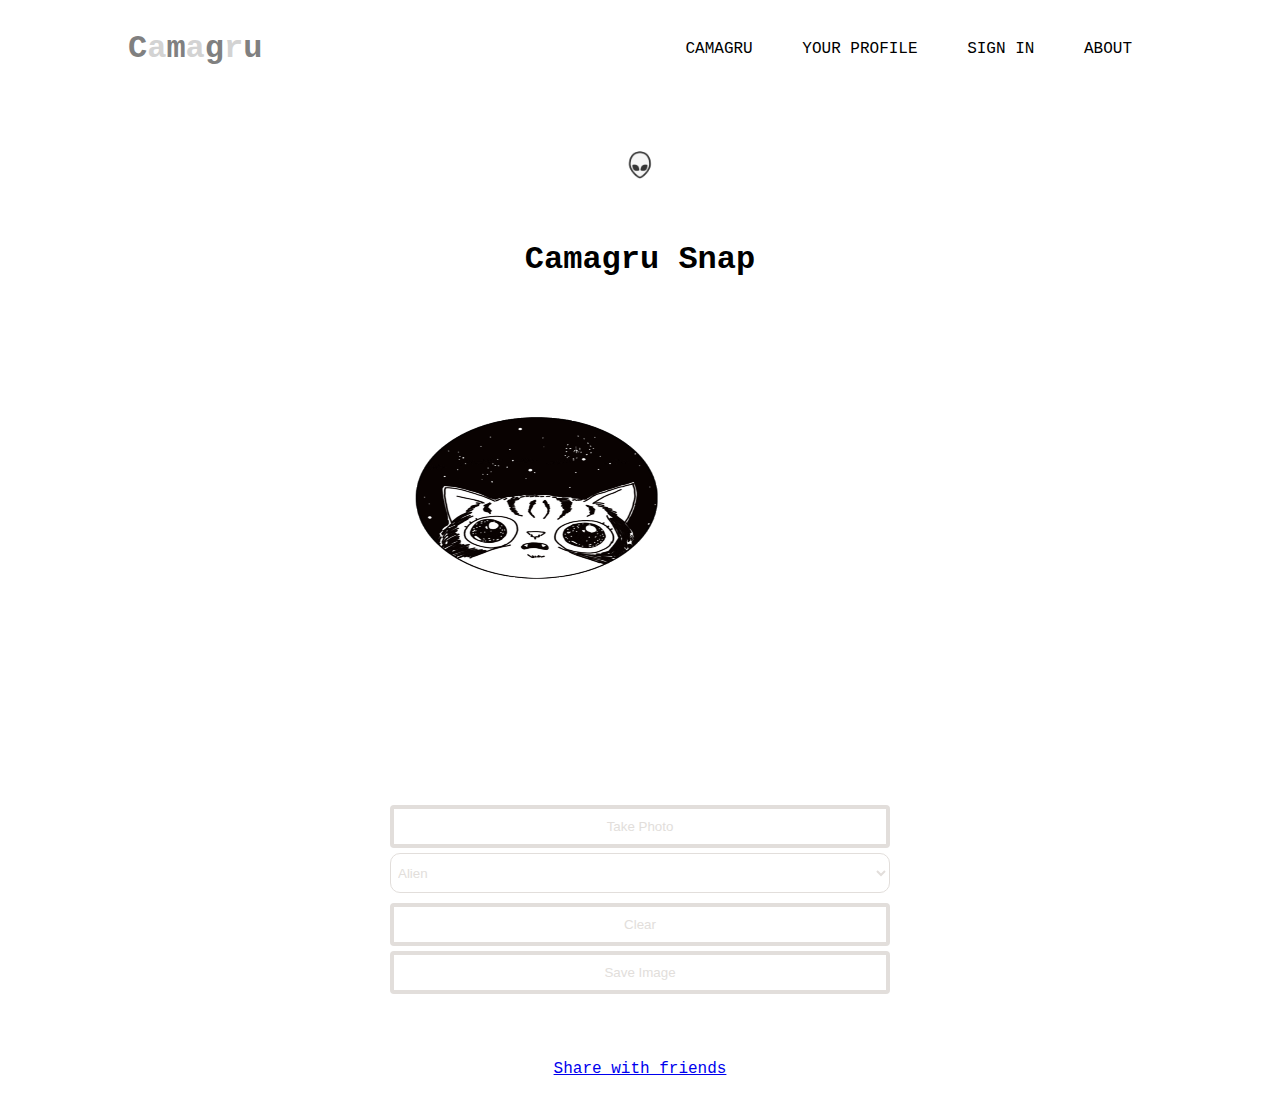
<file: cam/imgs/Camagru.html>
<!DOCTYPE html>
<html lang="en"><head>
<meta http-equiv="content-type" content="text/html; charset=UTF-8">
    <meta charset="UTF-8">
    <meta name="viewport" content="width=device-width, initial-scale=1.0">
    <meta http-equiv="X-UA-Compatible" content="ie=edge">
    <meta name="viewport" content="width=device-width">
    <title>Camagru</title>
    <link rel="stylesheet" href="Camagru_files/style.css">
</head>

<body>
    <header>
        <div class="container">
            <div id="logo">
                <h1><span class="highlight">C</span>a<span class="highlight">m</span>a<span class="highlight">g</span>r<span class="highlight">u</span></h1>
            </div>
            <nav>
                <ul>
                    <li><a href="#Home">Camagru</a></li>
                    <li><a href="#profile" target="_blank">Your Profile</a></li>
                    <li><a href="file:///goinfre/diputu/MAMP/apache2/htdocs/Camagru/front_end/signin.html" target="_blank">Sign in</a></li>
                    <li><a href="file:///goinfre/diputu/MAMP/apache2/htdocs/Camagru/front_end/about.html" target="_blank">About</a></li>
                </ul>
            </nav>
        </div>
    </header>
    <div class="navbar">
        <img src="Camagru_files/Screen_Shot_2018-10-14_at_13.png" width="100px" height="100px">
        <h1>Camagru Snap</h1>
    </div>
    <div class="top-container" style="position:relative">
        <video id="video" width="500" height="375">Stream not available</video>
        <img src="Camagru_files/giphy.gif" alt="" id="sticker">
        <button id="photo-button" class="btn btn-dark">
            Take Photo
        </button>
        <select id="photo-filter" class="select">
            <option value="none">Normal</option>
            <!-- <option value="grayscale(100%)">Grayscale</option> -->
            <!-- <option value="invert(100%)">Invert</option> -->
            <!-- <option value="hue-rotate(90deg)">Hue</option> -->
            <!-- <option value="Blur(2px)">Blur</option> -->
            <!-- <option value="contrast(200%)">Contrast</option> -->
            <!-- <option value="drop-shadow(12px 12px 14px gray)">drop-shadow</option> -->
            <option value="./imgs/tumblr_mioj38CUml1qic5avo1_1280">snapchat</option>
            <option value="./imgs/Snapchat-Flower-Crown-PNG-Clipart.png">love crown</option>
            <option value="./imgs/Alien-PNG-Picture.png">Alien</option>
            <option value="https://media.giphy.com/media/3ohhwyiB8a06gIuIoM/giphy.gif" selected="selected">Alien</option>
           
        </select>
        <button id="clear-button" class="btn btn-light">Clear</button>
        <button id="save-button" class="btn btn-light">Save Image</button>
        <canvas id="canvas" width="500" height="375"></canvas>
    </div>
    <div class="bottom-container">
        <div id="photos"></div>
    </div>
    <footer>
        <div class="next">
            <p><a href="#comments">Share with friends</a></p>
        </div>
    </footer>

<script src="Camagru_files/main.js"></script>

</body></html>
</file>
<file: cam/imgs/Camagru_files/style.css>
body {
    margin: 0;
    padding: 0;
    font-family: Arial, Helvetica, sans-serif;
    background: #fff;
    overflow-x: hidden;
}

.navbar {
    font-family: 'Courier New', Courier, monospace;
    background: white;
    padding: 15px;
    height: 40px;
    color: black;
}

.navbar {
    margin: 0;
    text-align: center;
}

.top-container {
    width: 500px;
    margin: 30px auto;
    margin-top: 20%;
}

.btn {
    display: block;
    width: 100%;
    padding: 10px;
    margin-bottom: 5px;
}

.btn-dark {
    background: #fff;
    color: #e2dedb;
    border: 4px solid;
    border-radius: 4px;
}

.btn-dark:hover {
    background-color: #b3aca7;
}

.btn-light {
    background: #fff;
    color: #e2dedb;
    border: 4px solid;
    border-radius: 4px;
}

.btn-light:hover {
    background-color: #b3aca7;
}

.select {
    height: 40px;
    background: #fff;
    color: #e2dedb;
    padding: 3px;
    width: 100%;
    border: 1px solid;
    border-radius: 10px;
    margin-bottom: 10px;
}

.bottom-container {
    max-width: 960px;
    margin: auto;
    padding: 10px;
}

#photos {
    display: grid;
    grid-template-columns: repeat(3, 1fr);
    grid-gap: 10px;
}

#photos img {
    width: 100%;
    border: 3px #fff solid;
}

#canvas {
    display: none;
}

.container {
    width: 80%;
    margin: auto;
    overflow: hidden;
}

header {
    font-family: 'Courier New', Courier, monospace;
    background: white;
    color: lightgray;
    padding-top: 30px;
    min-height: 70px;
}

header a {
    color: black;
    text-decoration: none;
    text-transform: uppercase;
    font-size: 16px;
}

header ul {
    margin: 0;
    padding: 0;
}

header li {
    display: inline;
    padding: 0 20px 0 20px;
}

header #logo {
    float: left;
}

header #logo h1 {
    margin: 0;
}

header nav {
    float: right;
    margin-top: 10px;
}

header .highlight {
    color: gray;
    font-weight: bold;
}

footer .next {
    text-align: center;
    font-family: 'Courier New', Courier, monospace;
    color: lightgray;
}

#sticker {
    position: absolute;
    bottom: 150px;
    width: 300px;
    height: 200px;
    right: 200px;
    margin-bottom: 250px;
}
</file>
